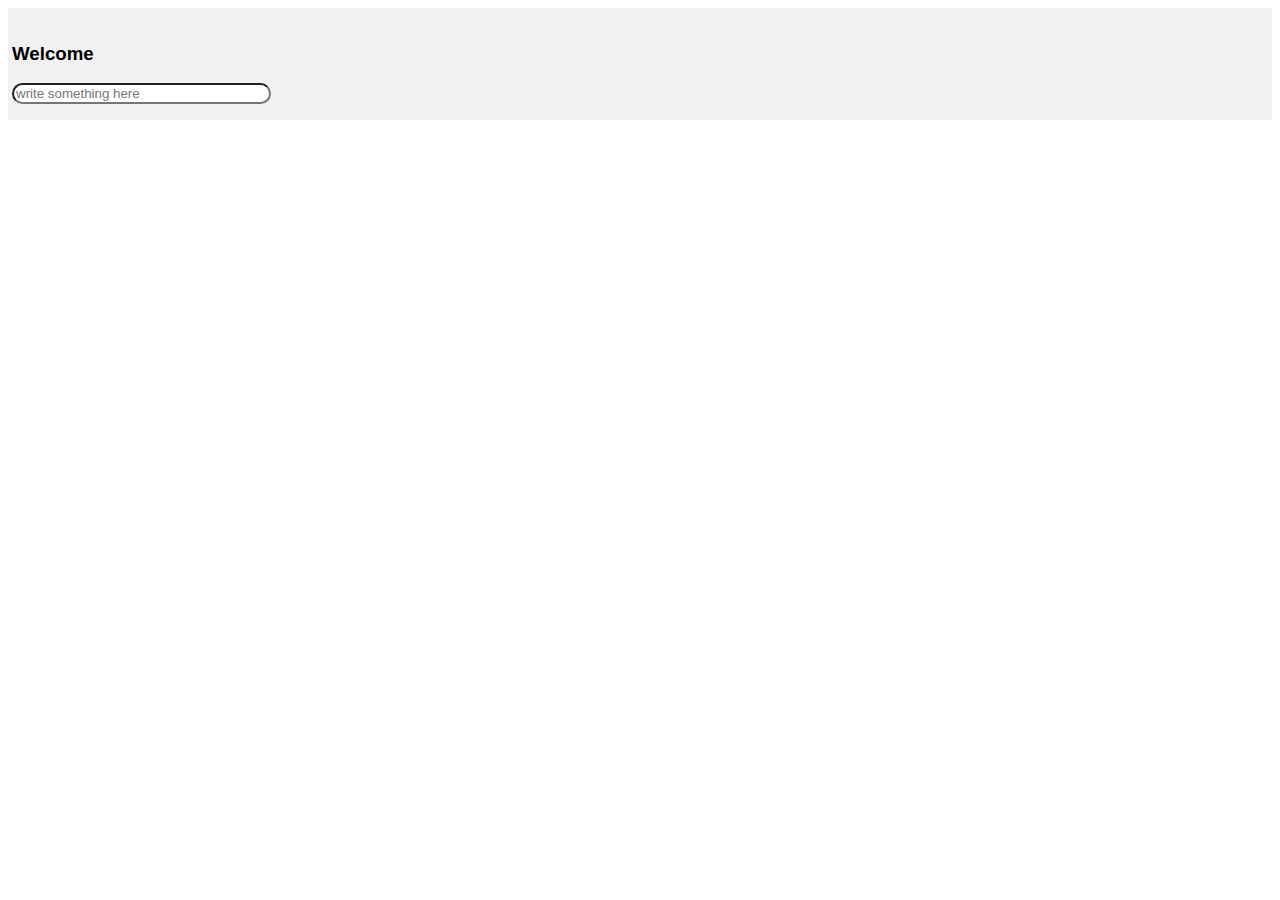
<file: index.html>
<!DOCTYPE html>
<html>
    <head>
            <meta charset="utf-8">
            <meta name="viewpoint" content="width=device-width, inital-scale=1.0">
            <link rel="stylesheet" href="sytle.css">    
        <title>Learning Js</title>
    </head>

    <body>

  <div class="container">
    <h3>Welcome</h3>

    <input  class="input" type="text" name="textarea" placeholder="write something here"/>
  </div>

        <script src="Main.js"></script>
    </body>
</html>
</file>
<file: sytle.css>
body {
    font-family: Arial;
  }
  
  .input{
    border: 5px line #bbb;
    width: 20%;
    border-radius: 20px;
    margin: 0 auto;
    max-width: 600px;
    height: inherit;
  }
  
  .container {
    padding: 16px 4px;
    background-color: #f1f1f1;
    
  }
</file>
